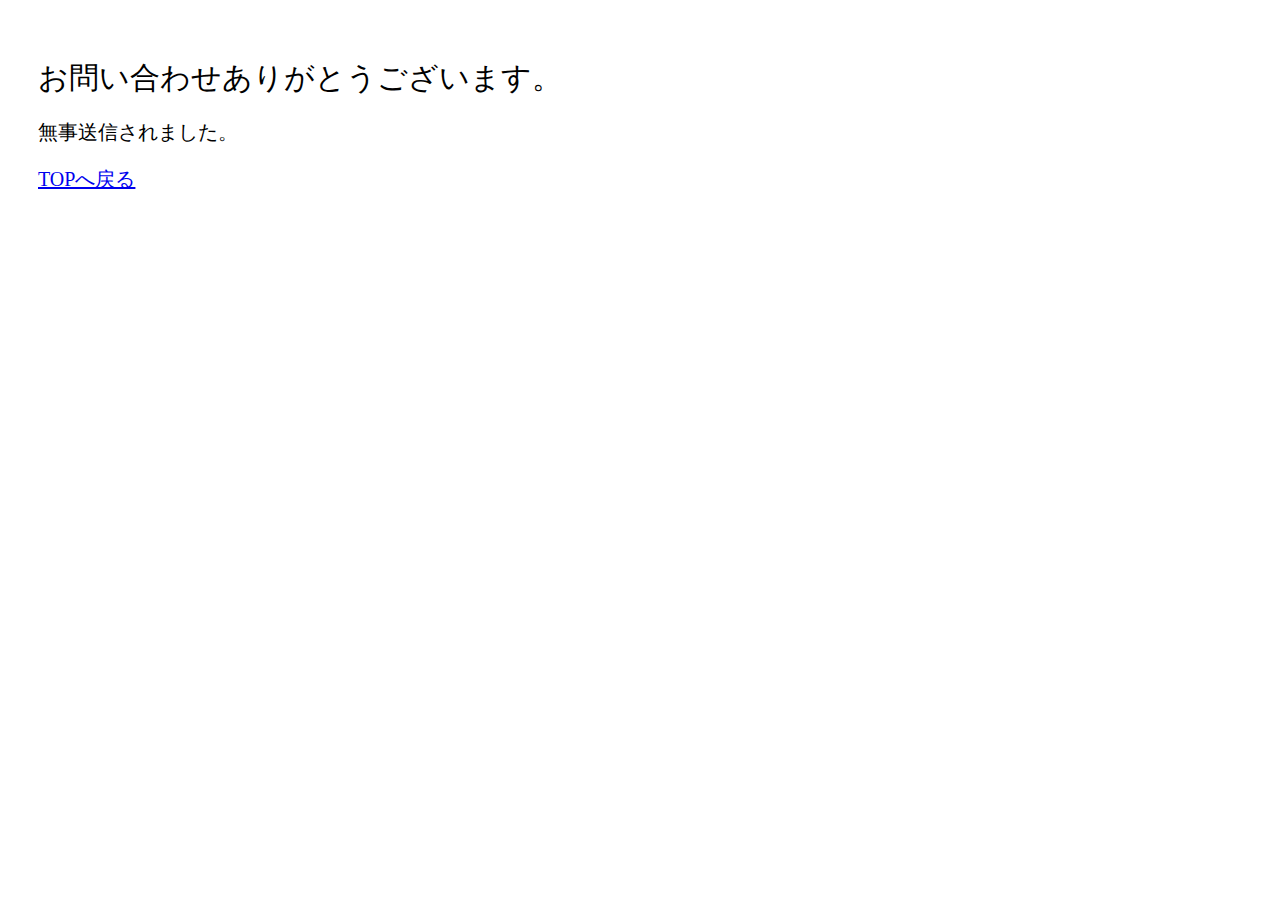
<file: thanks.html>
<!DOCTYPE html>
<html lang="ja">
<head>
    <meta charset="UTF-8">
    <meta name="viewport" content="width=device-width, initial-scale=1.0">
    <title>Document</title>
    <style>
        body {
            padding: 30px;
        }
        h1 {
            font-size: 30px;
            font-weight: normal;
        }
        p {
            font-size: 20px;
            margin-top: 10px;
        }
        a {
            display: block;
            font-size: 20px;
            margin-top: 20px;
        }
    </style>
</head>
<body>
    <h1>お問い合わせありがとうございます。</h1>
    <p>無事送信されました。</p>
    <a href="/index.html">
        TOPへ戻る
    </a>
</body>
</html>
</file>
